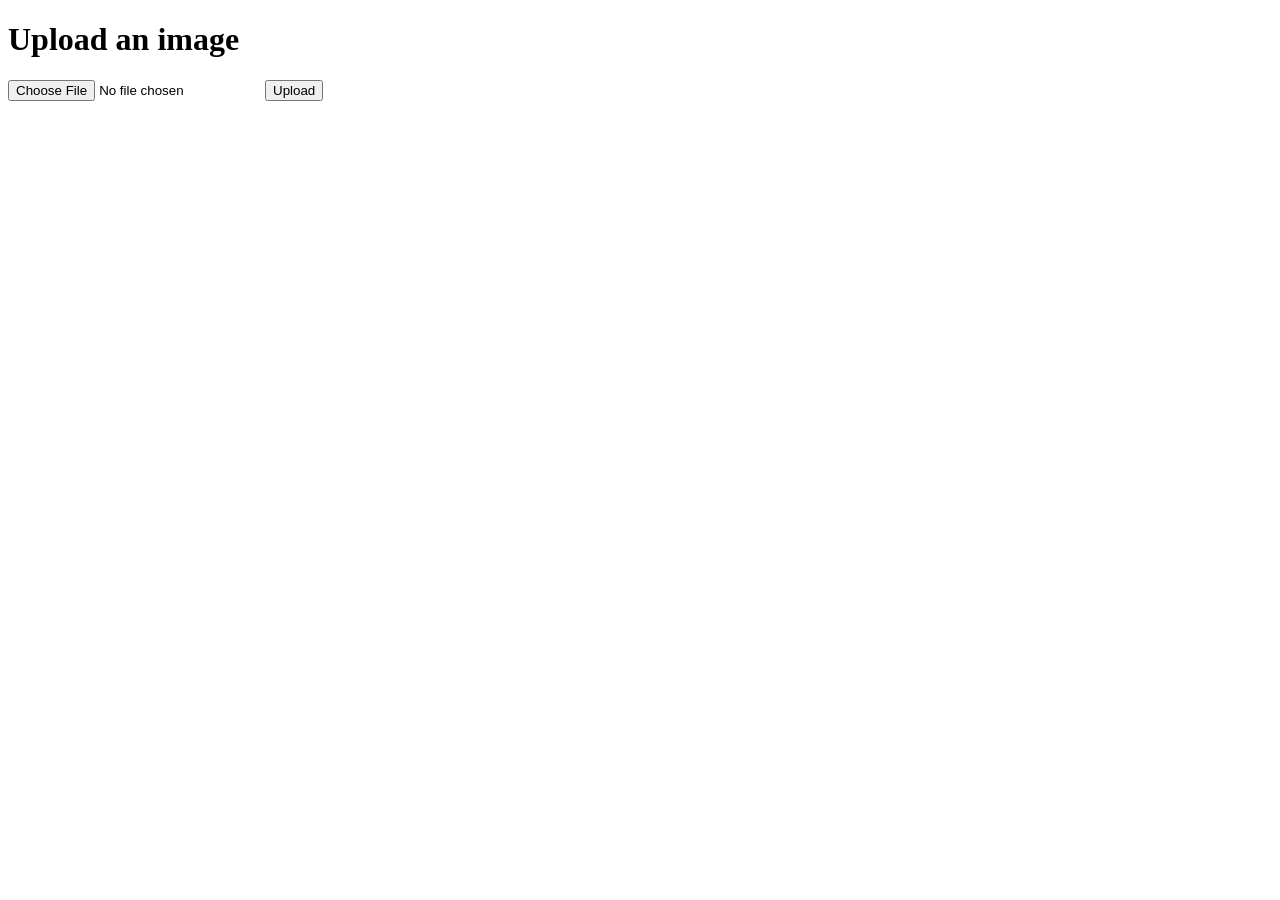
<file: upload.html>
<!doctype html>
<html lang="en">
  <head>
    <title>Image Upload</title>
  </head>
  <body>
    <h1>Upload an image</h1>
    <form method=post enctype=multipart/form-data>
      <input type=file name=file>
      <input type=submit value=Upload>
    </form>
  </body>
</html>
</file>
